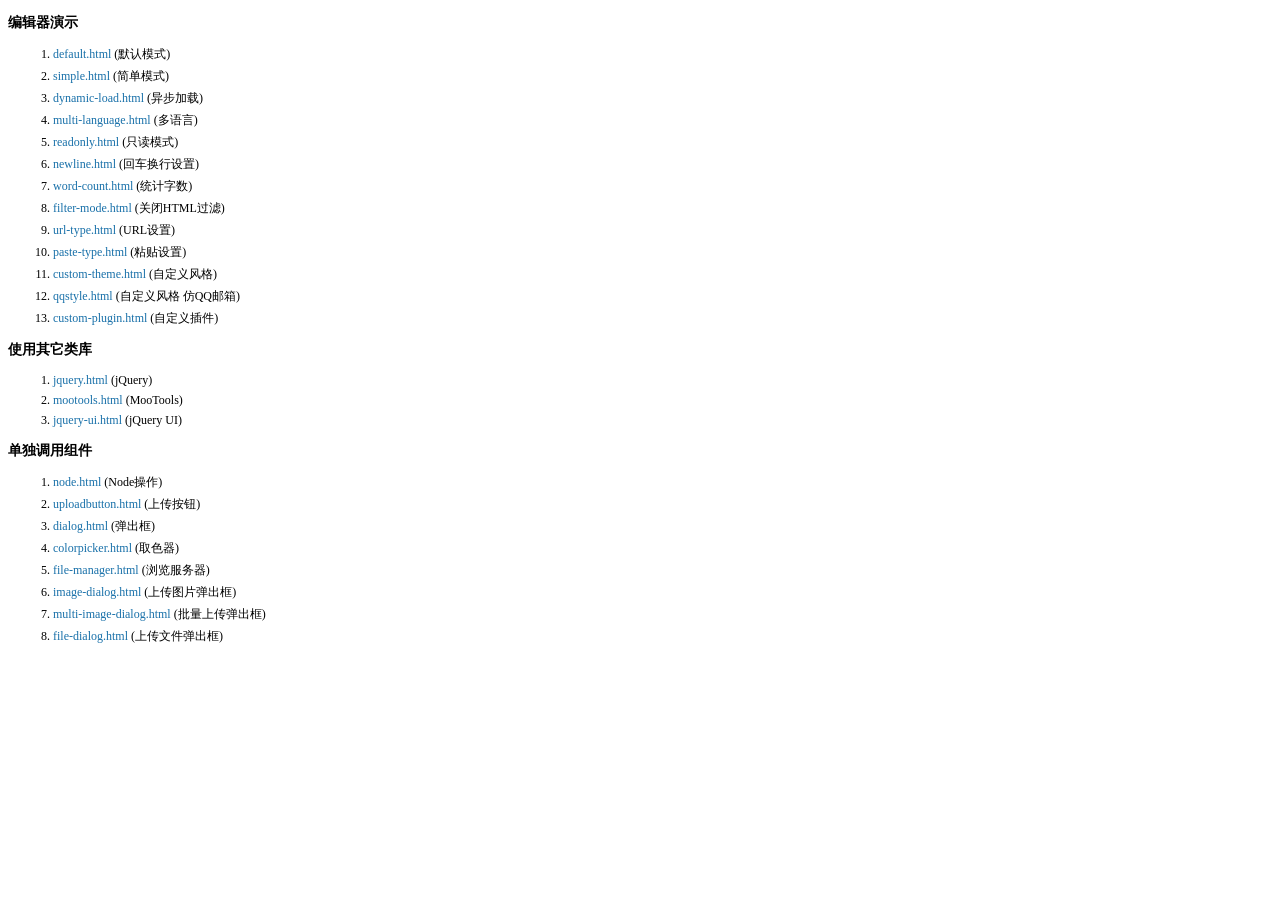
<file: src/main/webapp/static/js/Kindeditor/examples/index.html>
<!doctype html>
<html>
	<head>
		<meta charset="utf-8" />
		<title>KindEditor Examples</title>
		<style>
			body {
				font-size: 12px;
				font-family: Tahoma, Simsun;
			}
			h3 {
				font-size: 14px;
			}
			a {
				color: #1870a9;
				text-decoration: none;
			}
			a:hover {
				color: #BC2A4D;
			}
			li {
				margin: 5px;
			}
		</style>
	</head>
	<body>
		<h3>编辑器演示</h3>
		<ol>
			<li><a href="default.html" target="_blank">default.html</a> (默认模式)</li>
			<li><a href="simple.html" target="_blank">simple.html</a> (简单模式)</li>
			<li><a href="dynamic-load.html" target="_blank">dynamic-load.html</a> (异步加载)</li>
			<li><a href="multi-language.html" target="_blank">multi-language.html</a> (多语言)</li>
			<li><a href="readonly.html" target="_blank">readonly.html</a> (只读模式)</li>
			<li><a href="newline.html" target="_blank">newline.html</a> (回车换行设置)</li>
			<li><a href="word-count.html" target="_blank">word-count.html</a> (统计字数)</li>
			<li><a href="filter-mode.html" target="_blank">filter-mode.html</a> (关闭HTML过滤)</li>
			<li><a href="url-type.html" target="_blank">url-type.html</a> (URL设置)</li>
			<li><a href="paste-type.html" target="_blank">paste-type.html</a> (粘贴设置)</li>
			<li><a href="custom-theme.html" target="_blank">custom-theme.html</a> (自定义风格)</li>
			<li><a href="qqstyle.html" target="_blank">qqstyle.html</a> (自定义风格 仿QQ邮箱)</li>
			<li><a href="custom-plugin.html" target="_blank">custom-plugin.html</a> (自定义插件)</li>
		</ol>
		<h3>使用其它类库</h3>
		<ol>
			<li><a href="jquery.html" target="_blank">jquery.html</a> (jQuery)</li>
			<li><a href="mootools.html" target="_blank">mootools.html</a> (MooTools)</li>
			<li><a href="jquery-ui.html" target="_blank">jquery-ui.html</a> (jQuery UI)</li>
		</ol>
		<h3>单独调用组件</h3>
		<ol>
			<li><a href="node.html" target="_blank">node.html</a> (Node操作)</li>
			<li><a href="uploadbutton.html" target="_blank">uploadbutton.html</a> (上传按钮)</li>
			<li><a href="dialog.html" target="_blank">dialog.html</a> (弹出框)</li>
			<li><a href="colorpicker.html" target="_blank">colorpicker.html</a> (取色器)</li>
			<li><a href="file-manager.html" target="_blank">file-manager.html</a> (浏览服务器)</li>
			<li><a href="image-dialog.html" target="_blank">image-dialog.html</a> (上传图片弹出框)</li>
			<li><a href="multi-image-dialog.html" target="_blank">multi-image-dialog.html</a> (批量上传弹出框)</li>
			<li><a href="file-dialog.html" target="_blank">file-dialog.html</a> (上传文件弹出框)</li>
		</ol>
	</body>
</html>
</file>
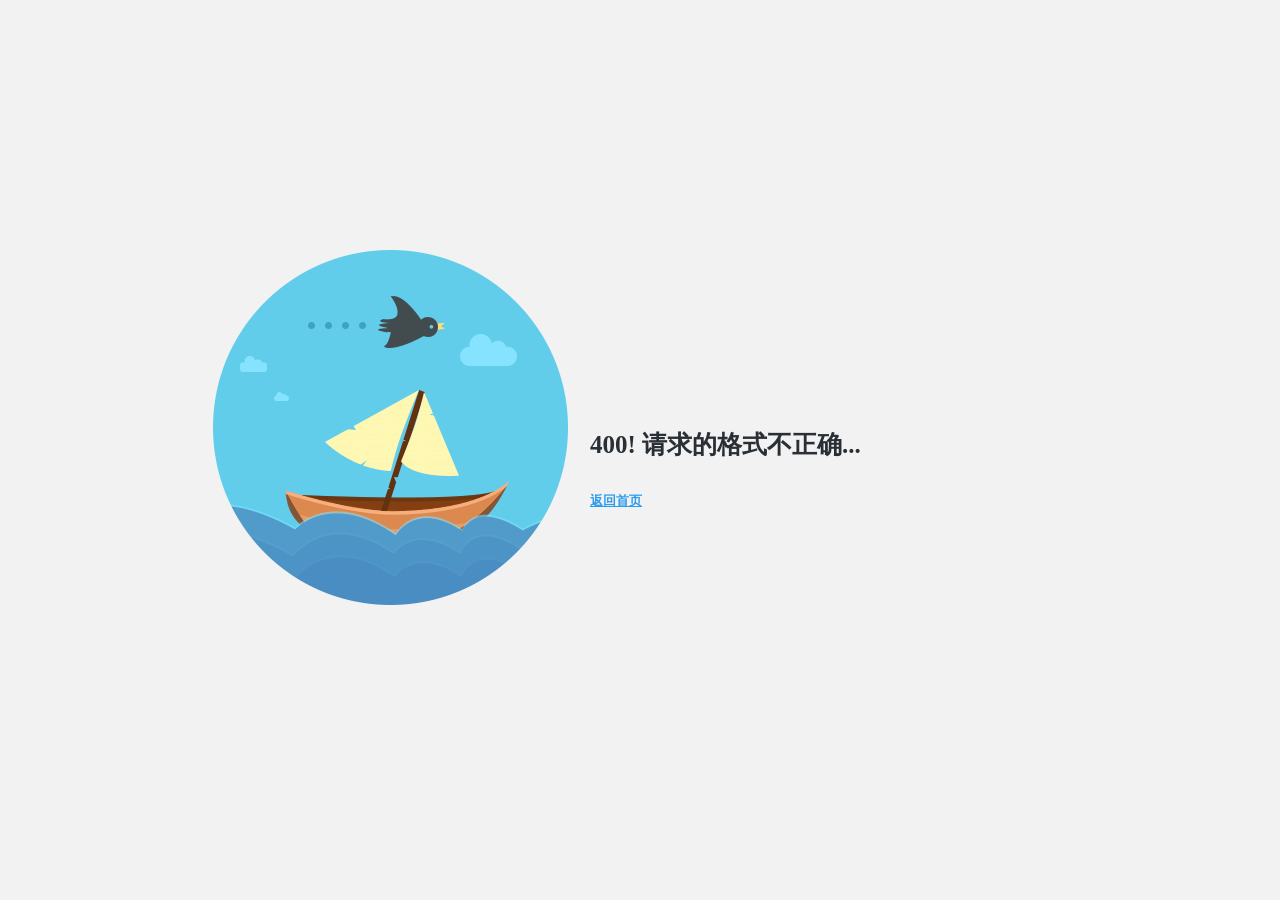
<file: src/main/webapp/static/html/400error.htm>
<!DOCTYPE html>
<html>
<head lang="en">
    <meta charset="UTF-8">
    <meta name="renderer" content="webkit">
    <meta http-equiv="X-UA-Compatible" content="IE=edge,chrome=1">
    <meta name="author" content="Yowant FE Team" />
   <meta name="Description" content="全民直播大厅,蓝鲨TV,全民手游直播平台" />
    <meta name="Keywords" content="全民直播大厅,蓝鲨TV,全民手游直播平台" />
    <title>400请求格式不正确</title>
    <style type="text/css">
        body{font-family:"Microsoft Yahei",'黑体';background: #f2f2f2;}
        .conent {width: 900px;height: 400px;overflow:hidden;position: absolute;left: 50%;top: 50%;margin-top: -200px;margin-left: -450px;text-align: center;color: #999;}
        .fl {float: left;}
        .img {width: 400px;}
        .msg {width: 500px;margin-top: 140px;text-align: left;color: #292f35;}
        .conent h2 {margin-top: 30px;font-size: 25px;line-height: 50px;}
        .conent h5 a {color: #2e9cee;}
    </style>
</head>

<body>
<!--conent start-->
    <div class="conent">
        <div class="img fl">
            <img src='[data-uri]'/>
        </div>
        <div class="msg fl">
            <h2 class="errCode"><b>400!</b> 请求的格式不正确...</h2>
            <h5><a href="/">返回首页</a></h5>
        </div>
    </div>
<!--conent end-->
</body>
</html>
</file>
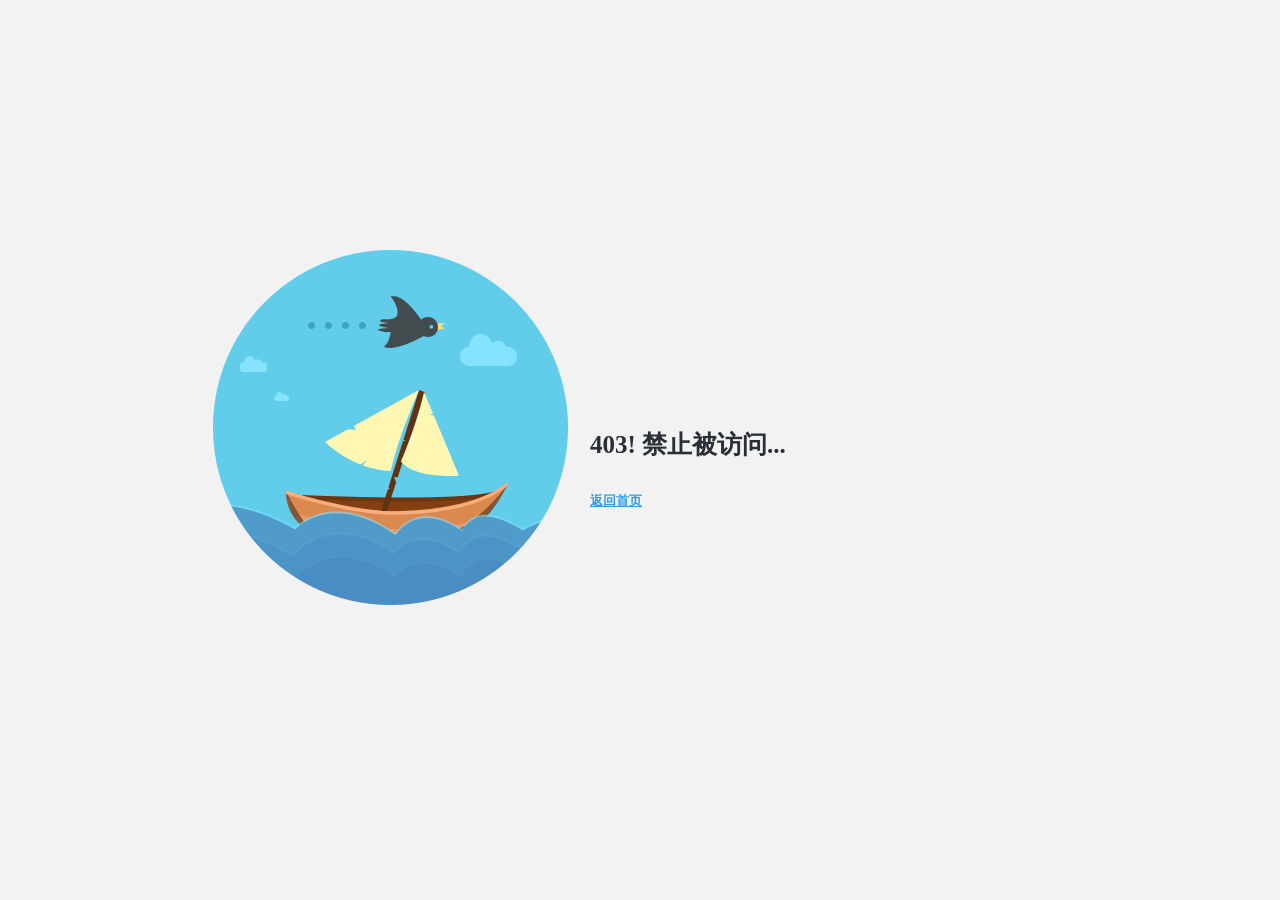
<file: src/main/webapp/static/html/403error.htm>
<!DOCTYPE html>
<html>
<head lang="en">
    <meta charset="UTF-8">
    <meta name="renderer" content="webkit">
    <meta http-equiv="X-UA-Compatible" content="IE=edge,chrome=1">
    <meta name="author" content="Yowant FE Team" />
    <meta name="Description" content="全民直播大厅,蓝鲨TV,全民手游直播平台" />
    <meta name="Keywords" content="全民直播大厅,蓝鲨TV,全民手游直播平台" />
    <title>403禁止被访问</title>
    <style type="text/css">
        body{font-family:"Microsoft Yahei",'黑体';background: #f2f2f2;}
        .conent {width: 900px;height: 400px;overflow:hidden;position: absolute;left: 50%;top: 50%;margin-top: -200px;margin-left: -450px;text-align: center;color: #999;}
        .fl {float: left;}
        .img {width: 400px;}
        .msg {width: 500px;margin-top: 140px;text-align: left;color: #292f35;}
        .conent h2 {margin-top: 30px;font-size: 25px;line-height: 50px;}
        .conent h5 a {color: #2e9cee;}
    </style>
</head>

<body>
<!--conent start-->
    <div class="conent">
        <div class="img fl">
            <img src='[data-uri]'/>
        </div>
        <div class="msg fl">
            <h2 class="errCode"><b>403!</b> 禁止被访问...</h2>
            <h5><a href="/">返回首页</a></h5>
        </div>
    </div>
<!--conent end-->
</body>
</html>
</file>
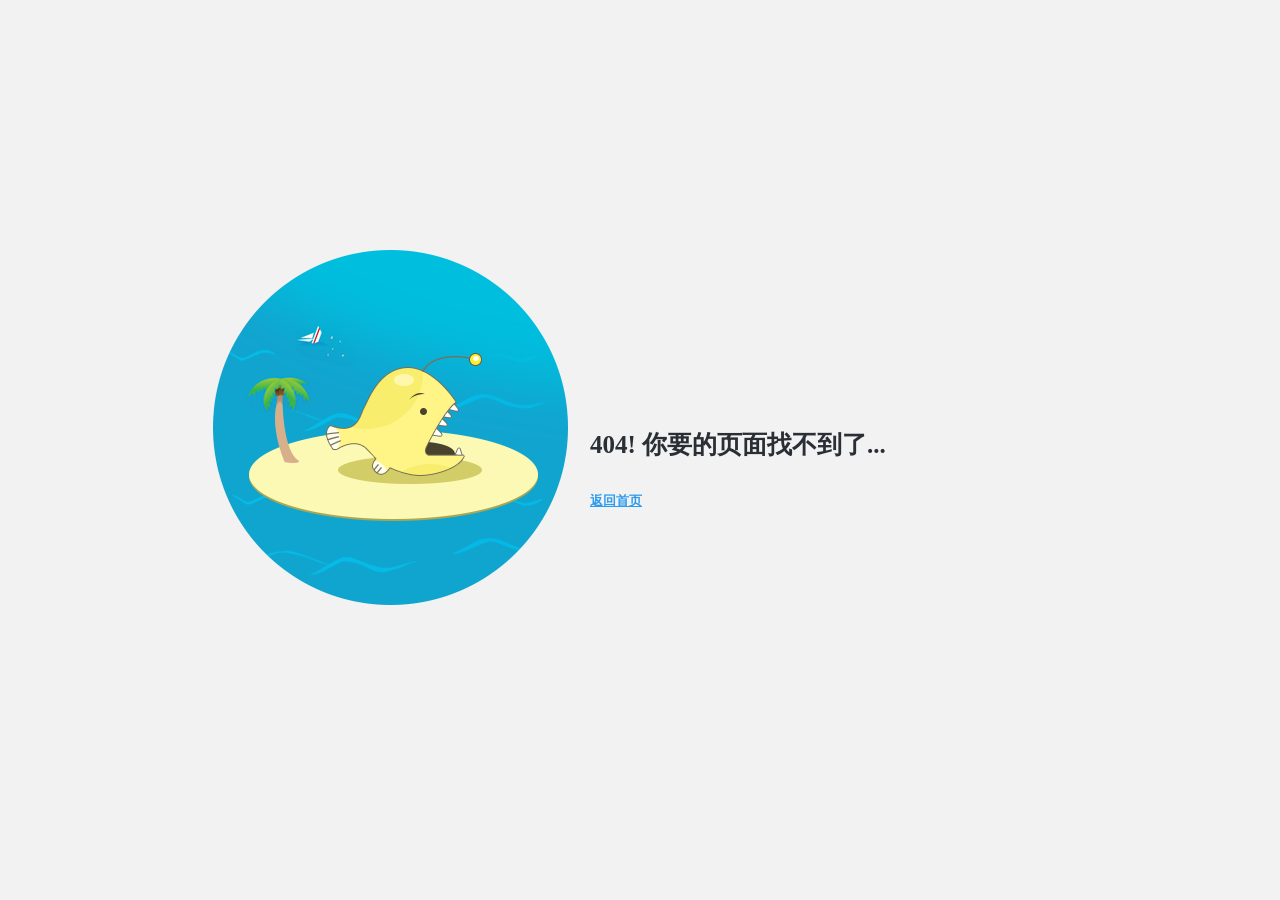
<file: src/main/webapp/static/html/404error.htm>
<!DOCTYPE html>
<html>
<head lang="en">
    <meta charset="UTF-8">
    <meta name="renderer" content="webkit">
    <meta http-equiv="X-UA-Compatible" content="IE=edge,chrome=1">
    <meta name="author" content="Yowant FE Team" />
    <meta name="Description" content="全民直播大厅,蓝鲨TV,全民手游直播平台" />
    <meta name="Keywords" content="全民直播大厅,蓝鲨TV,全民手游直播平台" />
    <title>404页面不存在</title>
    <style type="text/css">
        body{font-family:"Microsoft Yahei",'黑体';background: #f2f2f2;}
        .conent {width: 900px;height: 400px;overflow:hidden;position: absolute;left: 50%;top: 50%;margin-top: -200px;margin-left: -450px;text-align: center;color: #999;}
        .fl {float: left;}
        .img {width: 400px;}
        .msg {width: 500px;margin-top: 140px;text-align: left;color: #292f35;}
        .conent h2 {margin-top: 30px;font-size: 25px;line-height: 50px;}
        .conent h5 a {color: #2e9cee;}
    </style>
</head>

<body>
<!--conent start-->
    <div class="conent">
        <div class="img fl">
        <img src='[data-uri]'/>
        </div>
        <div class="msg fl">
            <h2 class="errCode"><b>404!</b> 你要的页面找不到了...</h2>
            <h5><a href="/">返回首页</a></h5>
        </div>
    </div>
<!--conent end-->
</body>
</html>
</file>
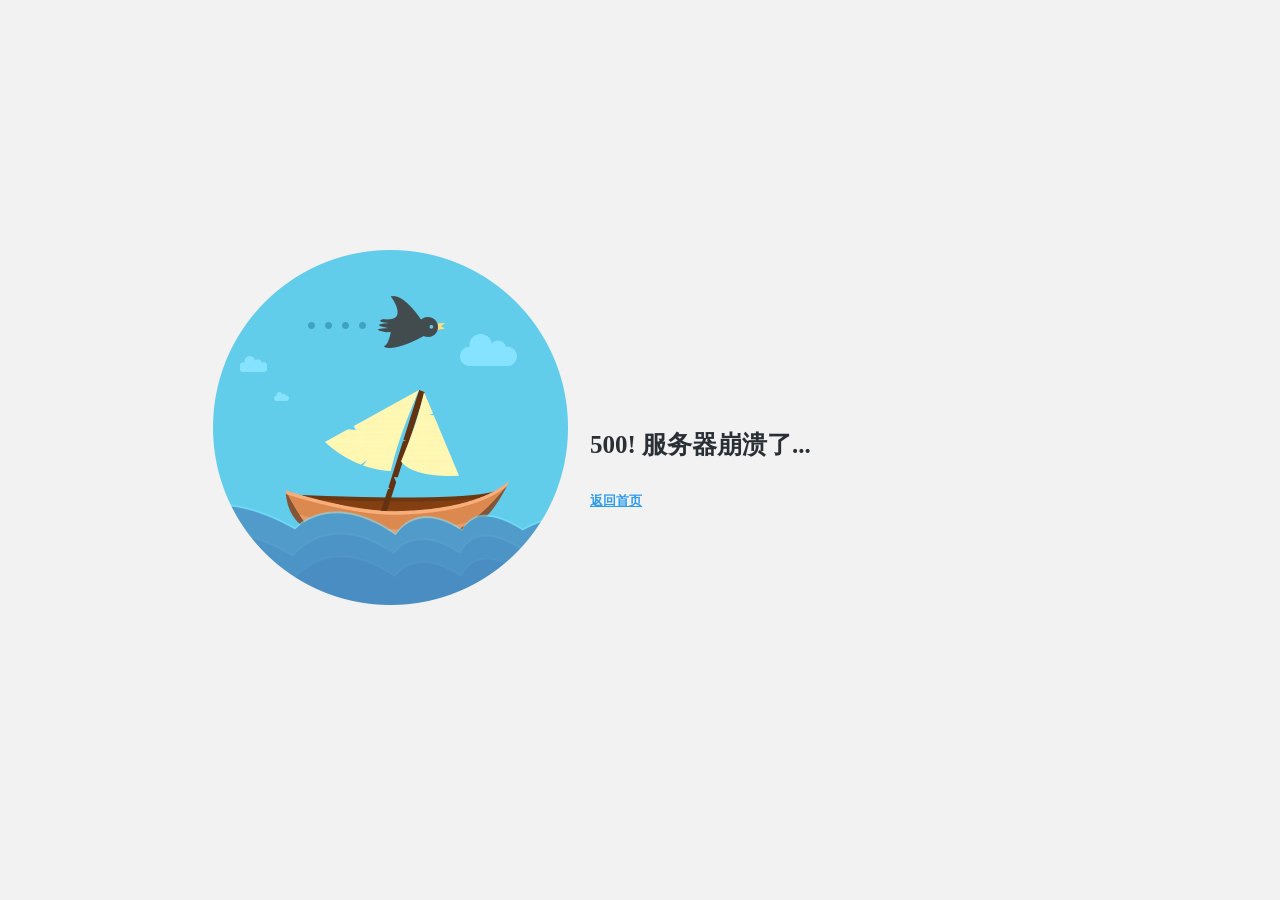
<file: src/main/webapp/static/html/500error.htm>
<!DOCTYPE html>
<html>
<head lang="en">
    <meta charset="UTF-8">
    <meta name="renderer" content="webkit">
    <meta http-equiv="X-UA-Compatible" content="IE=edge,chrome=1">
    <meta name="author" content="Yowant FE Team" />
    <meta name="Description" content="全民直播大厅,蓝鲨TV,全民手游直播平台" />
    <meta name="Keywords" content="全民直播大厅,蓝鲨TV,全民手游直播平台" />
    <title>500服务器错误</title>
    <style type="text/css">
        body{font-family:"Microsoft Yahei",'黑体';background: #f2f2f2;}
        .conent {width: 900px;height: 400px;overflow:hidden;position: absolute;left: 50%;top: 50%;margin-top: -200px;margin-left: -450px;text-align: center;color: #999;}
        .fl {float: left;}
        .img {width: 400px;}
        .msg {width: 500px;margin-top: 140px;text-align: left;color: #292f35;}
        .conent h2 {margin-top: 30px;font-size: 25px;line-height: 50px;}
        .conent h5 a {color: #2e9cee;}
    </style>
</head>

<body>
<!--conent start-->
    <div class="conent">
        <div class="img fl">
            <img src='[data-uri]'/>
        </div>
        <div class="msg fl">
            <h2 class="errCode"><b>500!</b> 服务器崩溃了...</h2>
            <h5><a href="/">返回首页</a></h5>
        </div>
    </div>
<!--conent end-->
</body>
</html>
</file>
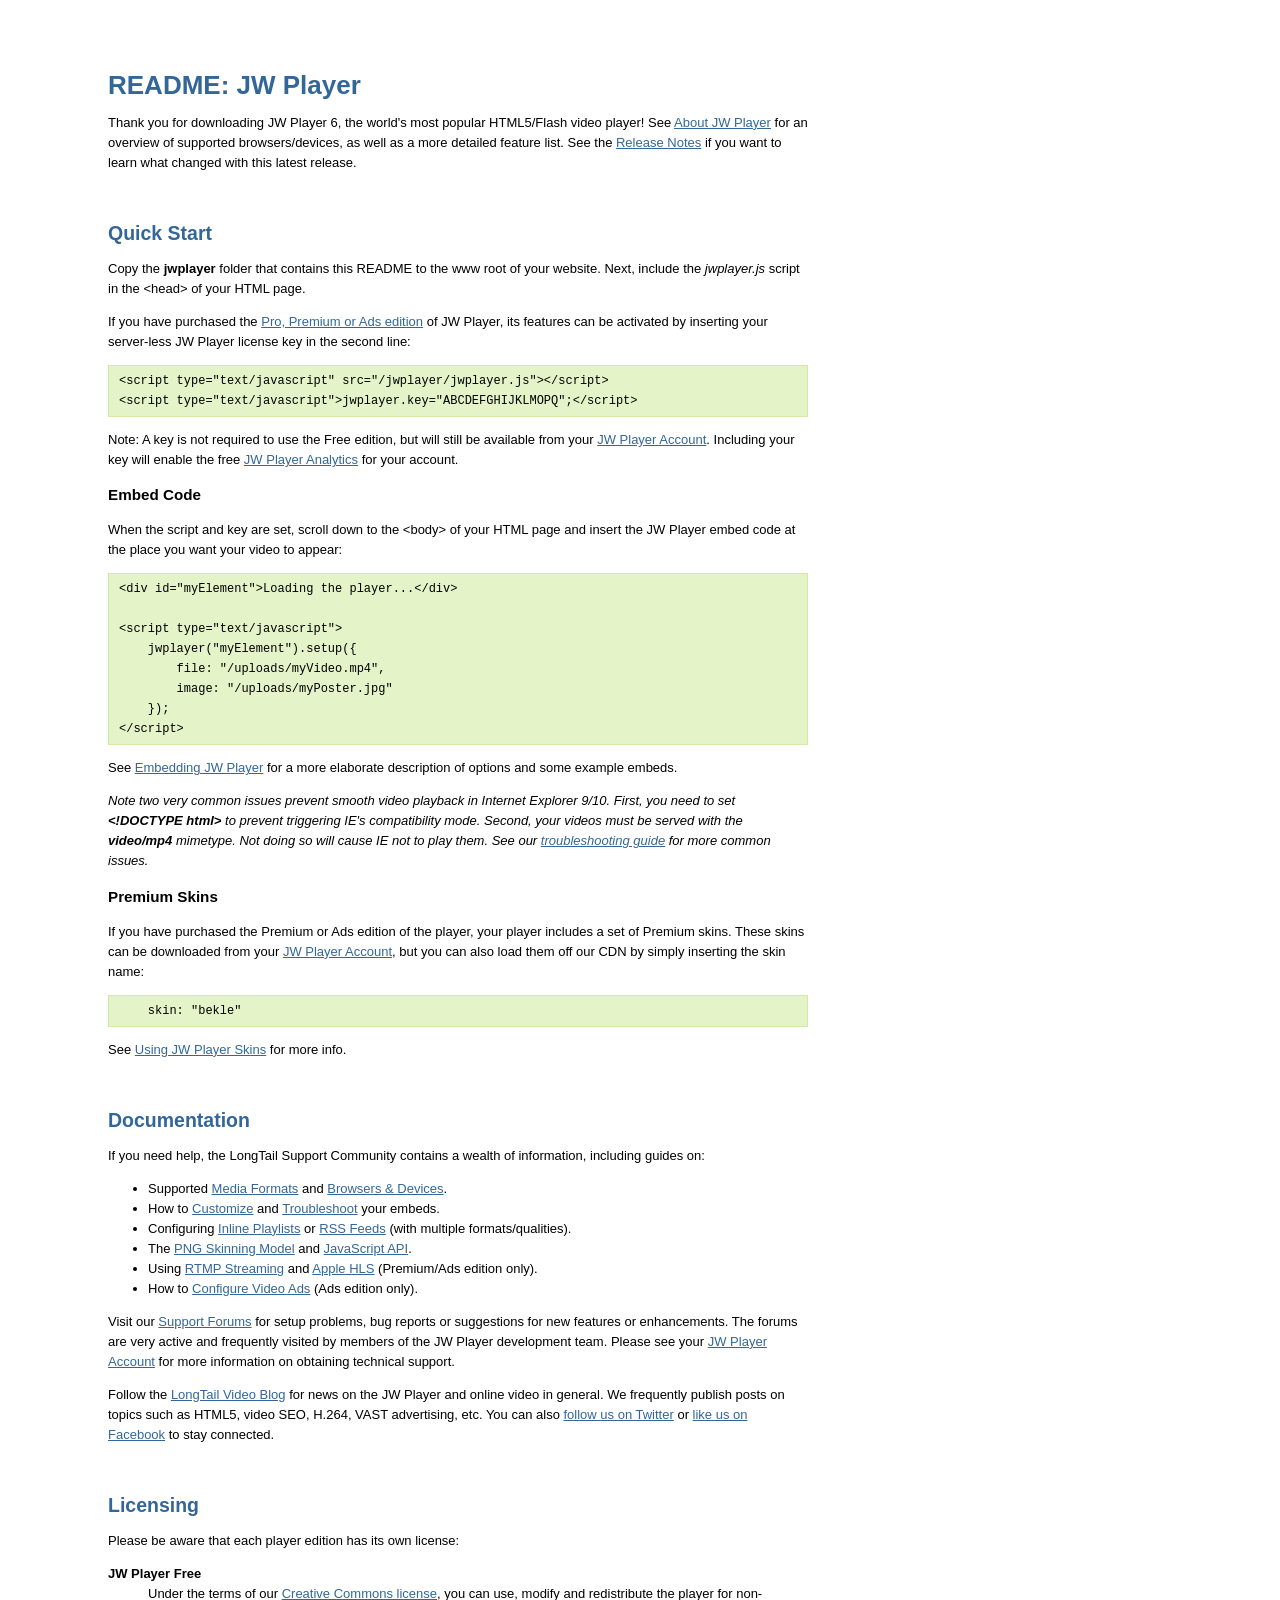
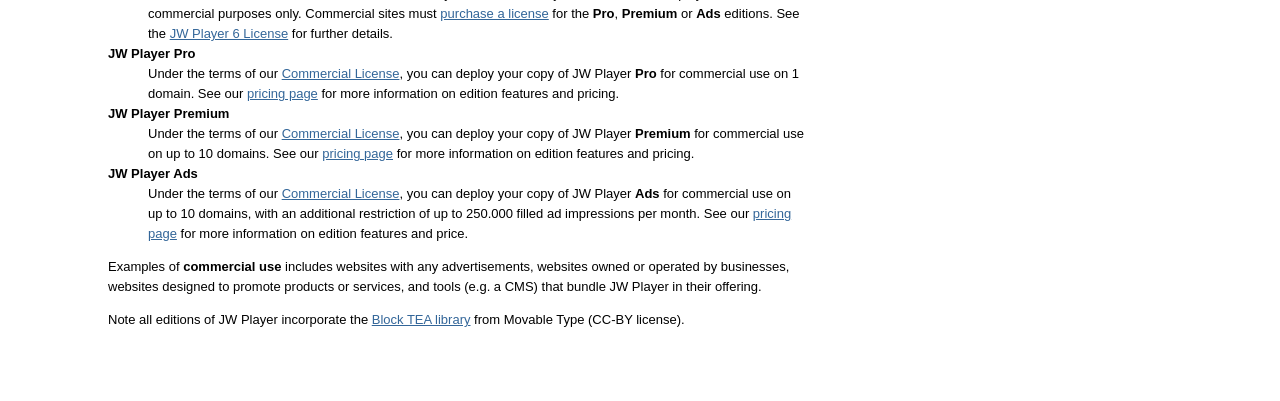
<file: src/main/webapp/static/js/jwplay/README.html>
<!doctype html>
<html>
<head>
<title>README: JW Player</title>
<style>
    body { padding: 50px 100px; width: 700px; font: 13px/20px Arial; background: #FFF; }
    a, h1, h2 { color: #369; }
    h2 { margin-top: 50px; }
    pre { font-size: 12px; background:#E5F3C8; padding:5px 10px; border: 1px solid #D3EAA4; }
    dt { font-weight: bold; }
</style>
</head><body>

<h1>README: JW Player</h1>

<p>Thank you for downloading JW Player 6, the world's most popular HTML5/Flash video player! See <a href="http://www.longtailvideo.com/support/jw-player/28832/about-jw-player">About JW Player</a> for an overview of supported browsers/devices, as well as a more detailed feature list. See the <a href="http://www.longtailvideo.com/support/jw-player/28835/release-notes">Release Notes</a> if you want to learn what changed with this latest release.</p>

<h2>Quick Start</h2>

<p>Copy the <strong>jwplayer</strong> folder that contains this README to the www root of your website. Next, include the <em>jwplayer.js</em> script in the &lt;head&gt; of your HTML page.</p>

<p>If you have purchased the <a href="http://www.longtailvideo.com/jw-player/pricing/">Pro, Premium or Ads edition</a> of JW Player, its features can be activated by inserting your server-less JW Player license key in the second line:</p>

<pre>
&lt;script type="text/javascript" src="/jwplayer/jwplayer.js"&gt;&lt;/script&gt;
&lt;script type="text/javascript"&gt;jwplayer.key="ABCDEFGHIJKLMOPQ";&lt;/script&gt;
</pre>

<p>Note: A key is not required to use the Free edition, but will still be available from your <a href="https://account.longtailvideo.com/">JW Player Account</a>. Including your key will enable the free <a href="http://www.longtailvideo.com/support/jw-player/28852/using-jw-player-analytics">JW Player Analytics</a> for your account.</p>

<h3>Embed Code</h3>

<p>When the script and key are set, scroll down to the &lt;body&gt; of your HTML page and insert the JW Player embed code at the place you want your video to appear:</p>

<pre>
&lt;div id="myElement"&gt;Loading the player...&lt;/div&gt;

&lt;script type="text/javascript"&gt;
    jwplayer("myElement").setup({
        file: "/uploads/myVideo.mp4",
        image: "/uploads/myPoster.jpg"
    });
&lt;/script&gt;
</pre>

<p>See <a href="http://www.longtailvideo.com/support/jw-player/28839/embedding-the-player">Embedding JW Player</a> for a more elaborate description of options and some example embeds.</p>

<p><em>Note two very common issues prevent smooth video playback in Internet Explorer 9/10. First, you need to set <strong>&lt;!DOCTYPE html&gt;</strong> to prevent triggering IE's compatibility mode. Second, your videos must be served with the <strong>video/mp4</strong> mimetype. Not doing so will cause IE not to play them. See our <a href="http://www.longtailvideo.com/support/jw-player/28840/troubleshooting-your-setup">troubleshooting guide</a> for more common issues.</em></p>

<h3>Premium Skins</h3>

<p>If you have purchased the Premium or Ads edition of the player, your player includes a set of Premium skins. These skins can be downloaded from your <a href="https://account.longtailvideo.com/">JW Player Account</a>, but you can also load them off our CDN by simply inserting the skin name:</p>
<pre>    skin: "bekle"</pre>

<p>See <a href="http://www.longtailvideo.com/support/jw-player/28846/using-jw-player-skins">Using JW Player Skins</a> for more info.</p>



<h2>Documentation</h2>

<p>If you need help, the LongTail Support Community contains a wealth of information, including guides on:</p>

<ul>
<li>Supported <a href="http://www.longtailvideo.com/support/jw-player/28836/media-format-support">Media Formats</a> and <a href="http://www.longtailvideo.com/support/jw-player/28837/browser-device-support">Browsers &amp; Devices</a>.</li>
<li> How to <a href="http://www.longtailvideo.com/support/jw-player/28839/embedding-the-player">Customize</a> and <a href="http://www.longtailvideo.com/support/jw-player/28840/troubleshooting-your-setup">Troubleshoot</a> your embeds.</li>
<li>Configuring <a href="http://www.longtailvideo.com/support/jw-player/28842/working-with-playlists">Inline Playlists</a> or <a href="http://www.longtailvideo.com/support/jw-player/28843/loading-rss-feeds">RSS Feeds</a> (with multiple formats/qualities).</li>
<li>The <a href="http://www.longtailvideo.com/support/jw-player/28846/using-jw-player-skins">PNG Skinning Model</a> and <a href="http://www.longtailvideo.com/support/jw-player/28850/using-the-javascript-api">JavaScript API</a>.</li>
<li>Using <a href="http://www.longtailvideo.com/support/jw-player/28854/using-rtmp-streaming">RTMP Streaming</a> and <a href="http://www.longtailvideo.com/support/jw-player/28856/using-apple-hls-streaming/">Apple HLS</a> (Premium/Ads edition only).</li>
<li>How to <a href="http://www.longtailvideo.com/support/jw-player/28862/configuring-video-ads">Configure Video Ads</a> (Ads edition only).</li>
</ul>

<p>Visit our <a href="http://www.longtailvideo.com/support/forums/jw-player/">Support Forums</a> for setup problems, bug reports or suggestions for new features or enhancements. The forums are very active and frequently visited by members of the JW Player development team. Please see your <a href="http://account.longtailvideo.com">JW Player Account</a> for more information on obtaining technical support.</p>

<p>Follow the <a href="http://www.longtailvideo.com/blog/">LongTail Video Blog</a> for news on the JW Player and online video in general. We frequently publish posts on topics such as HTML5, video SEO, H.264, VAST advertising, etc. You can also <a href="http://twitter.com/longtailvideo">follow us on Twitter</a> or <a href="http://www.facebook.com/longtailvideo">like us on Facebook</a> to stay connected.</p>



<h2>Licensing</h2>

<p>Please be aware that each player edition has its own license:</p>

<dl>
<dt>JW Player Free</dt>
<dd>Under the terms of our <a href="http://creativecommons.org/licenses/by-nc-sa/3.0/">Creative Commons license</a>, you can use, modify and redistribute the player for non-commercial purposes only. 
Commercial sites must <a href=" http://www.longtailvideo.com/jw-player/pricing/">purchase a license</a> for the <strong>Pro</strong>, <strong>Premium</strong> or <strong>Ads</strong> editions. See the <a href="http://www.longtailvideo.com/jw-player/license/jw-player-license-text">JW Player 6 License</a> for further details.</dd>
<dt>JW Player Pro</dt>
<dd>
Under the terms of our <a href="http://www.longtailvideo.com/jw-player/license/jw-player-license-text">Commercial License</a>, you can deploy your copy of JW Player <strong>Pro</strong> for commercial use on 1 domain.  See our <a href="http://www.longtailvideo.com/jw-player/pricing/">pricing page</a> for more information on edition features and pricing.
</dd>
<dt>JW Player Premium</dt>
<dd>
  Under the terms of our <a href="http://www.longtailvideo.com/jw-player/license/jw-player-license-text">Commercial License</a>, you can deploy your copy of JW Player <strong>Premium</strong> for commercial use on up to 10 domains. See our <a href="http://www.longtailvideo.com/jw-player/pricing/">pricing page</a> for more information on edition features and pricing.
</dd>
<dt>JW Player Ads</dt>
<dd>
Under the terms of our <a href="http://www.longtailvideo.com/jw-player/license/jw-player-license-text">Commercial License</a>, you can deploy your copy of JW Player <strong>Ads</strong> for commercial use on up to 10 domains, with an additional restriction of up to 250.000 filled ad impressions per month. See our <a href="http://www.longtailvideo.com/jw-player/pricing/">pricing page</a> for more information on edition features and price.</dd>
</dl>

<p>Examples of <strong>commercial use</strong> includes websites with any advertisements, websites owned or operated by businesses, websites designed to promote products or services, and tools (e.g. a CMS) that bundle JW Player in their offering.</p>

<p>Note all editions of JW Player incorporate the <a href="http://www.movable-type.co.uk/scripts/tea-block.html">Block TEA library</a> from Movable Type (CC-BY license).</p>


</body>
</html>
</file>
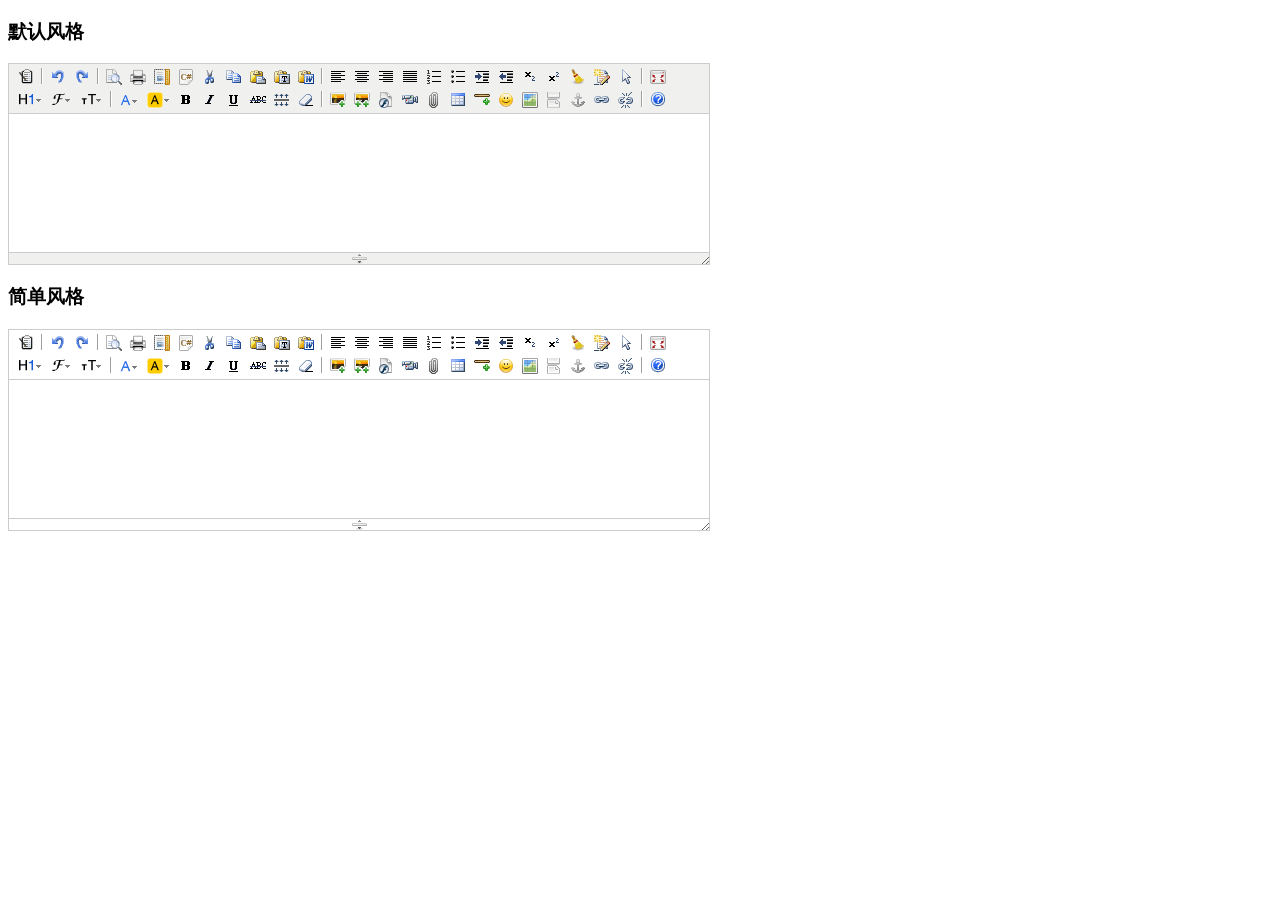
<file: src/main/webapp/static/js/Kindeditor/examples/custom-theme.html>
<!doctype html>
<html>
	<head>
		<meta charset="utf-8" />
		<title>Custom Theme Examples</title>
		<style>
			form {
				margin: 0;
			}
			textarea {
				display: block;
			}
		</style>
		<script charset="utf-8" src="../kindeditor-min.js"></script>
		<script charset="utf-8" src="../lang/zh_CN.js"></script>
		<script>
			KindEditor.ready(function(K) {
				K.create('#content1', {
					themeType : 'default'
				});
				K.create('#content2', {
					themeType : 'simple'
				});
			});
		</script>
	</head>
	<body>
		<h3>默认风格</h3>
		<textarea id="content1" name="content" style="width:700px;height:200px;visibility:hidden;"></textarea>
		<h3>简单风格</h3>
		<textarea id="content2" name="content" style="width:700px;height:200px;visibility:hidden;"></textarea>
	</body>
</html>
</file>
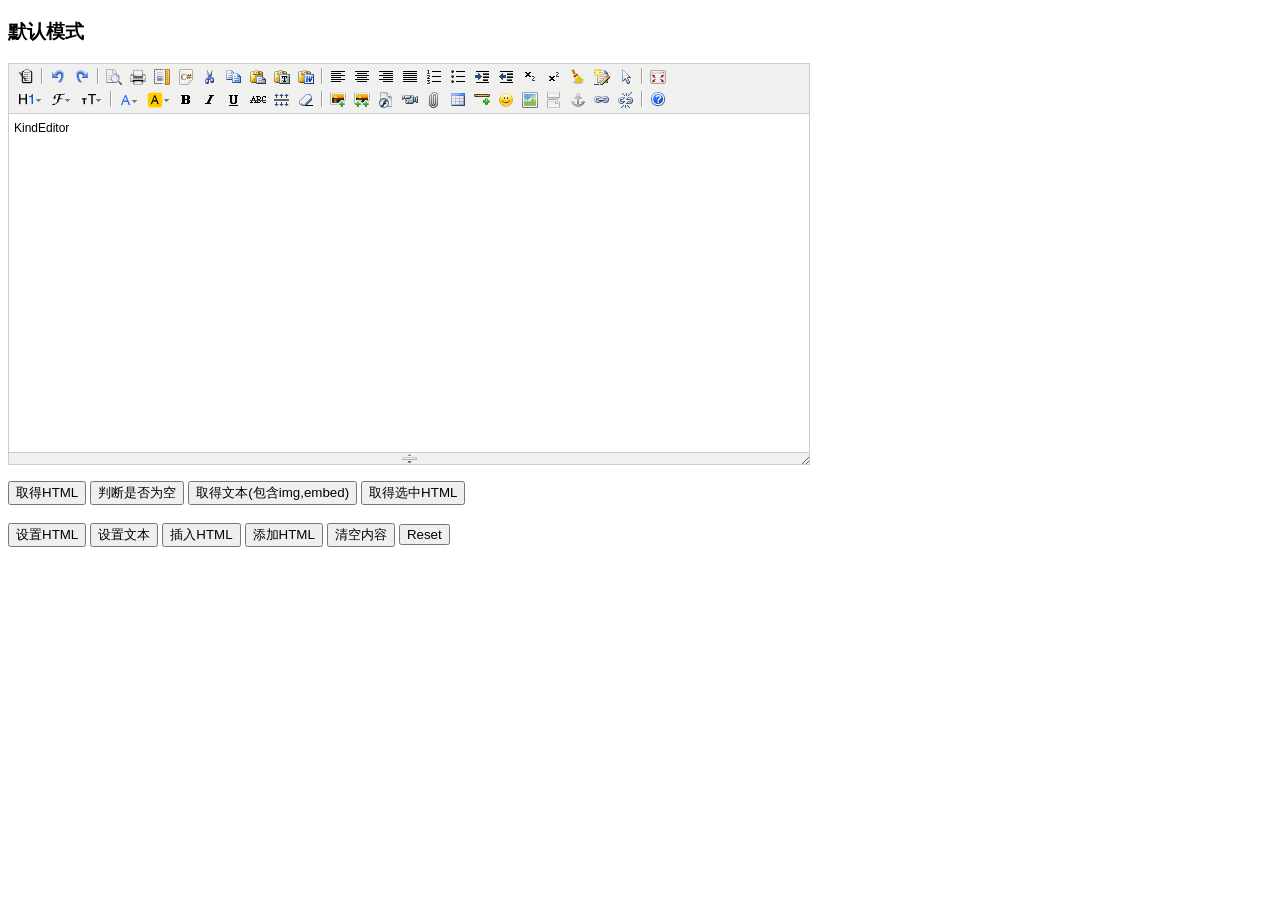
<file: src/main/webapp/static/js/Kindeditor/examples/default.html>
<!doctype html>
<html>
	<head>
		<meta charset="utf-8" />
		<title>Default Examples</title>
		<style>
			form {
				margin: 0;
			}
			textarea {
				display: block;
			}
		</style>
		<script charset="utf-8" src="../kindeditor-min.js"></script>
		<script charset="utf-8" src="../lang/zh_CN.js"></script>
		<script>
			var editor;
			KindEditor.ready(function(K) {
				editor = K.create('textarea[name="content"]', {
					allowFileManager : true
				});
				K('input[name=getHtml]').click(function(e) {
					alert(editor.html());
				});
				K('input[name=isEmpty]').click(function(e) {
					alert(editor.isEmpty());
				});
				K('input[name=getText]').click(function(e) {
					alert(editor.text());
				});
				K('input[name=selectedHtml]').click(function(e) {
					alert(editor.selectedHtml());
				});
				K('input[name=setHtml]').click(function(e) {
					editor.html('<h3>Hello KindEditor</h3>');
				});
				K('input[name=setText]').click(function(e) {
					editor.text('<h3>Hello KindEditor</h3>');
				});
				K('input[name=insertHtml]').click(function(e) {
					editor.insertHtml('<strong>插入HTML</strong>');
				});
				K('input[name=appendHtml]').click(function(e) {
					editor.appendHtml('<strong>添加HTML</strong>');
				});
				K('input[name=clear]').click(function(e) {
					editor.html('');
				});
			});
		</script>
	</head>
	<body>
		<h3>默认模式</h3>
		<form>
			<textarea name="content" style="width:800px;height:400px;visibility:hidden;">KindEditor</textarea>
			<p>
				<input type="button" name="getHtml" value="取得HTML" />
				<input type="button" name="isEmpty" value="判断是否为空" />
				<input type="button" name="getText" value="取得文本(包含img,embed)" />
				<input type="button" name="selectedHtml" value="取得选中HTML" />
				<br />
				<br />
				<input type="button" name="setHtml" value="设置HTML" />
				<input type="button" name="setText" value="设置文本" />
				<input type="button" name="insertHtml" value="插入HTML" />
				<input type="button" name="appendHtml" value="添加HTML" />
				<input type="button" name="clear" value="清空内容" />
				<input type="reset" name="reset" value="Reset" />
			</p>
		</form>
	</body>
</html>
</file>
